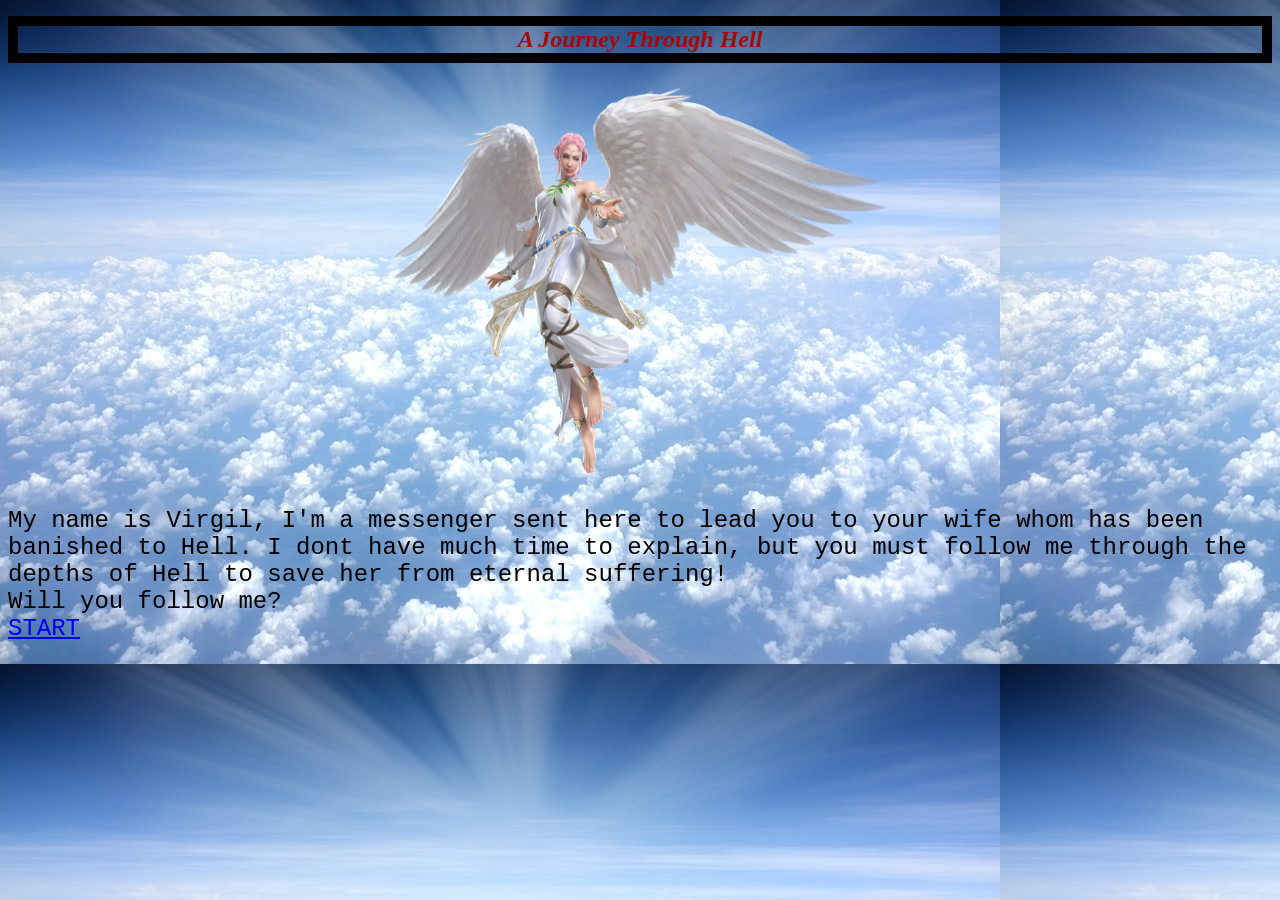
<file: Art151Project2.5/index.html>
<!DOCTYPE html>
<html>
   
    <head>
        <link rel="stylesheet" href="style.css">

    </head>
    <body>
        <h1>
            <center> A Journey Through Hell </center>

            
        </h1>
         
         <center><img src = "messenger_angel.png" width=500px, height= 400px></center>
         <p> My name is Virgil, I'm a messenger sent here to lead you to your wife whom has been banished to Hell. 
             I dont have much time to explain, but you must follow me through the depths of Hell 
             to save her from eternal suffering! <br>
        Will you follow me? <br>
             <a href= "transition_to_hell.html"> START</a>
        </p>
    </body>
</html>
</file>
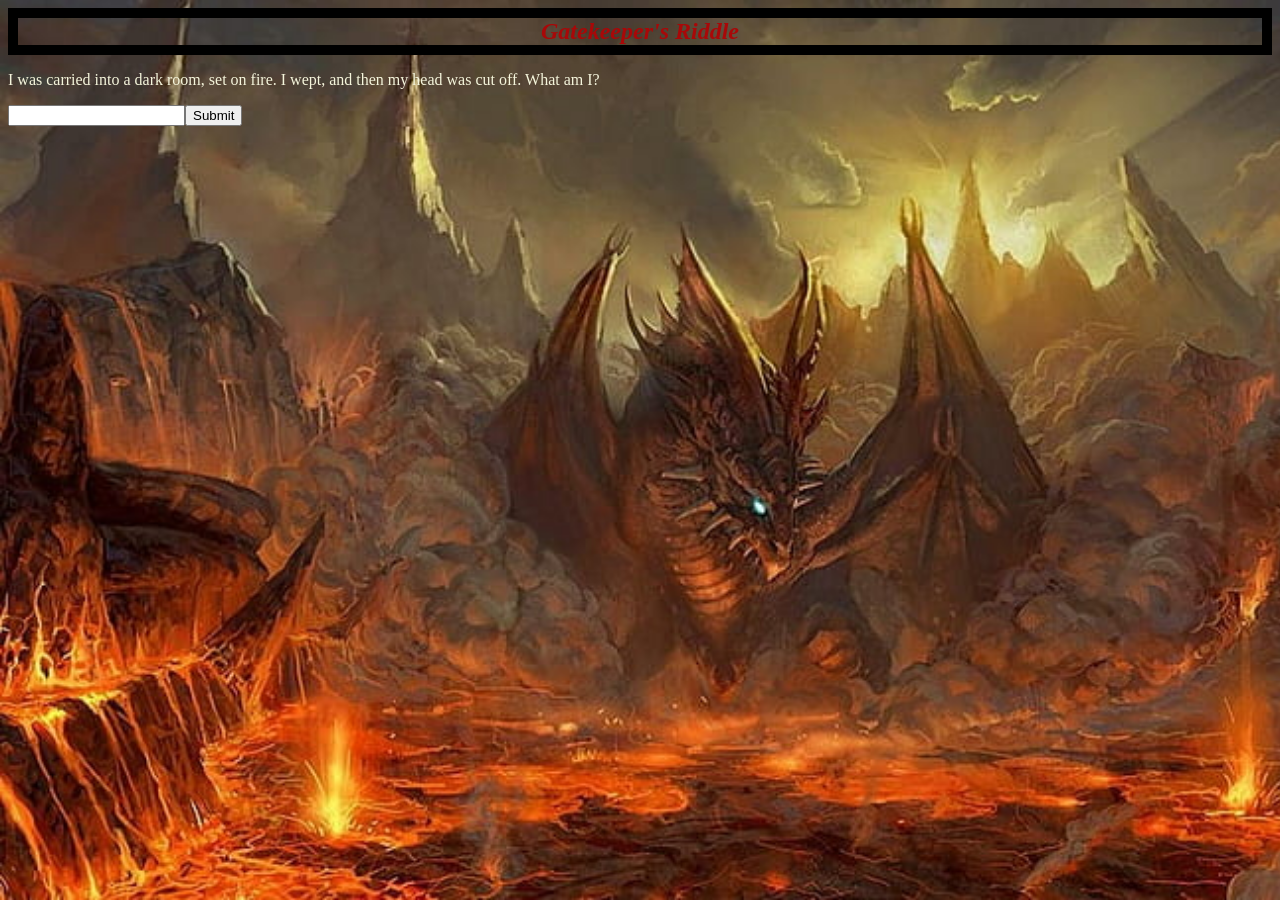
<file: Art151Project2.5/Hell_circle1.html>
<html>
   
    <head>
        <link rel="stylesheet" href="Circle1.css">
        <!--  <link rel="stylesheet" href="Circle1.css">-->
        <meta charset= "utf-8"/>
        <h1> <center>Gatekeeper's Riddle</center> </h1>

    </head>
    <body>
        <p id = "message"></p>
        <p id = "questions"></p>
        <input type= "text" id= "input" /><button onclick="submit()">Submit</button>
         <p id = "answers"></p>
         <p id = "Button"></p>
         <p><script 
         src="circle1.js">
         </script>
         </p>
    </body>
</html>
</file>
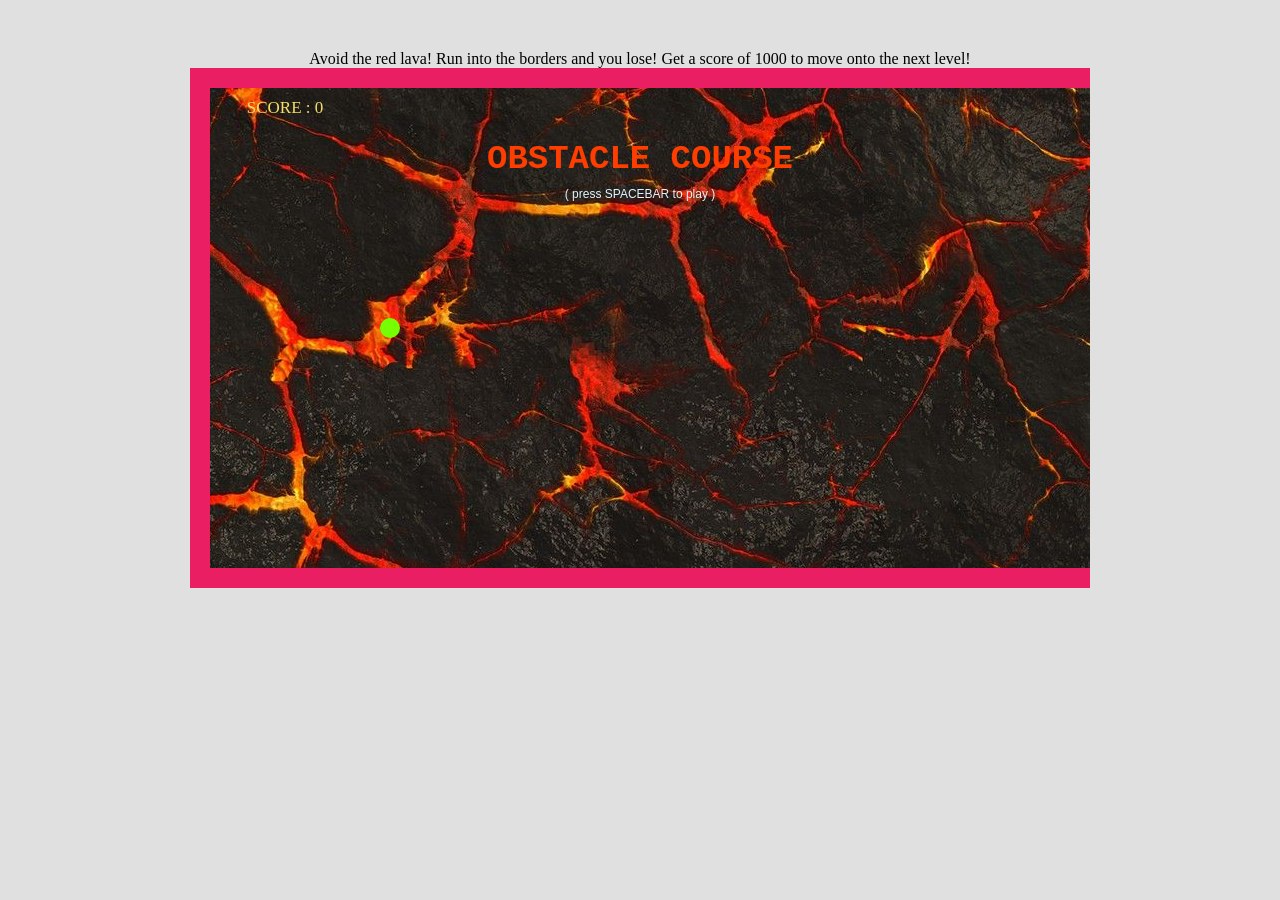
<file: Art151Project2.5/Hell_circle2.html>
<head>
    <meta charset="UTF-8">
    <title>Obstacle Course Canvas Game</title>
    <link rel="stylesheet" href="https://use.fontawesome.com/releases/v5.0.13/css/all.css" integrity="sha384-DNOHZ68U8hZfKXOrtjWvjxusGo9WQnrNx2sqG0tfsghAvtVlRW3tvkXWZh58N9jp" crossorigin="anonymous">
  <link href="https://fonts.googleapis.com/css?family=Lato" rel="stylesheet">
  <link href="https://fonts.googleapis.com/css?family=Lato" rel="stylesheet">
  
  
        <link rel="stylesheet" href="Circle2.css">
  
  
  </head>
  
  
  <body onload="startGame()">
    Avoid the red lava!
Run into the borders and you lose! 
    Get a score of 1000 to move onto the next level!
      <canvas id="myCanvas" height="520" width="900"></canvas>
      <div id="game-control">
          <div id="control-items">
              <i class="fas fa-redo"></i>
          </div>
      </div>
      <!-- scripts for game -->
      <script  src="circle2.js"></script>
  </body>
</file>
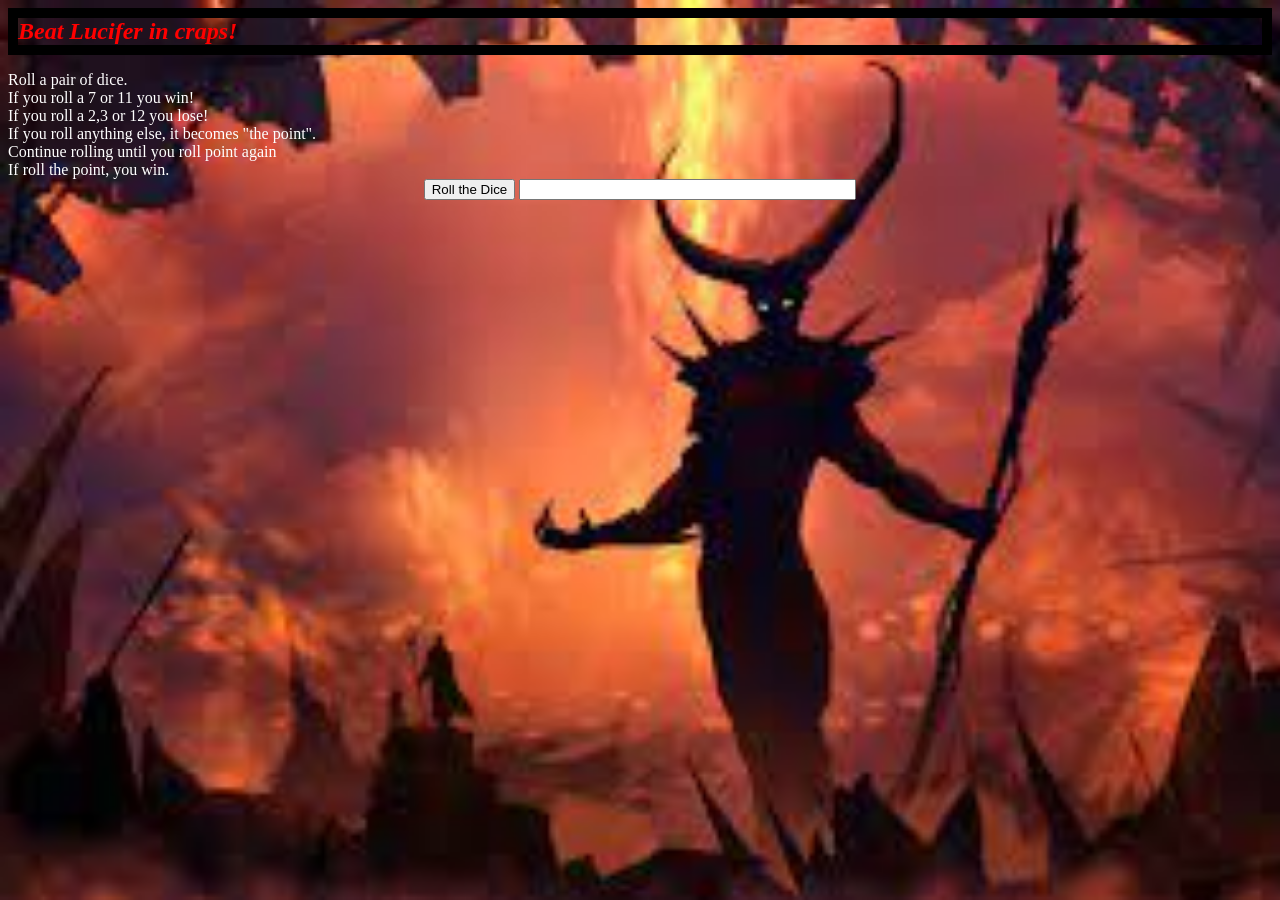
<file: Art151Project2.5/Hell_circle3.html>
<html> 
   
    <head>
        <h1>Beat Lucifer in craps!</h1>
 Roll a pair of dice. <br>
 If you roll a 7 or 11 you win! <br>
 If you roll a 2,3 or 12 you lose!<br>
 If you roll anything else, it becomes "the point".<br>
 Continue rolling until you roll point again <br>
 If roll the point, you win. <br>

<link rel="stylesheet" href="Circle3.css">

<html xmlns="http://www.w3.org/1999/xhtml">
<head>
<meta http-equiv="content-type" content="text/html; charset=utf-8" />
<title> Dice Stats </title>
<script type="text/javascript">

function RandomInt(a,b){
return Math.floor(Math.random()*(b-a+1))+a
}
// ]]> -->
</script>
<script type="text/javascript">

var myPoint=0;

function DiceRoll(){
// Assumes: dice are displayed as die1 and die2 images
// Results: simulates and displays dice rolls, keeps count

var die1 = RandomInt(1, 6);
var die2 = RandomInt(1, 6);
var dice = die1 + die2;

//Good English grammar.   i.e. an eight, an eleven, etc
var prefix="You rolled a ";
if(dice==8 || dice==11)prefix="You rolled an ";

if (dice == 7 || dice == 11){
    myPoint=0;myResult(prefix+dice+". You automaticly WIN!")
    setTimeout(function () {
            window.location.href = "file:///Users/sebas/Art151/Art151Project2.5/win.html"; //will redirect to your blog page (an ex: blog.html)
         }, 2000); return}
if (dice == 2 || dice == 3 || myPoint == 12){
    myPoint=0;myResult(prefix+dice+". You automaticly LOSE!")
    setTimeout(function () {
            window.location.href = "file:///Users/sebas/Art151/Art151Project2.5/lose.html"; //will redirect to your blog page (an ex: blog.html)
         }, 2000);return}
if(!myPoint){
    myPoint=dice;myResult(prefix+dice+". That is now your point.");return}
if(myPoint==dice){
    myPoint=0;myResult(prefix+dice+". You win!")
    setTimeout(function () {
            window.location.href = "file:///Users/sebas/Art151/Art151Project2.5/win.html"; //will redirect to your blog page (an ex: blog.html)
         }, 2000);return}
else {myResult(prefix+dice+".");return}
}

function myResult(str){
e=document.forms.DiceForm.elements.rollResults.value=str
}

onload=function(){
document.forms.DiceForm.elements.rollResults.value="";
}
// ]]> -->
</script>
</head>

<body>
<div style="text-align:center">

<form action="#" name="DiceForm">
<input type="button" value="Roll the Dice" onclick="DiceRoll();" />
<input name="rollResults" type="text" value="" readonly="readonly" size="40" />
</form>

</div>
</body>
</html>
</file>
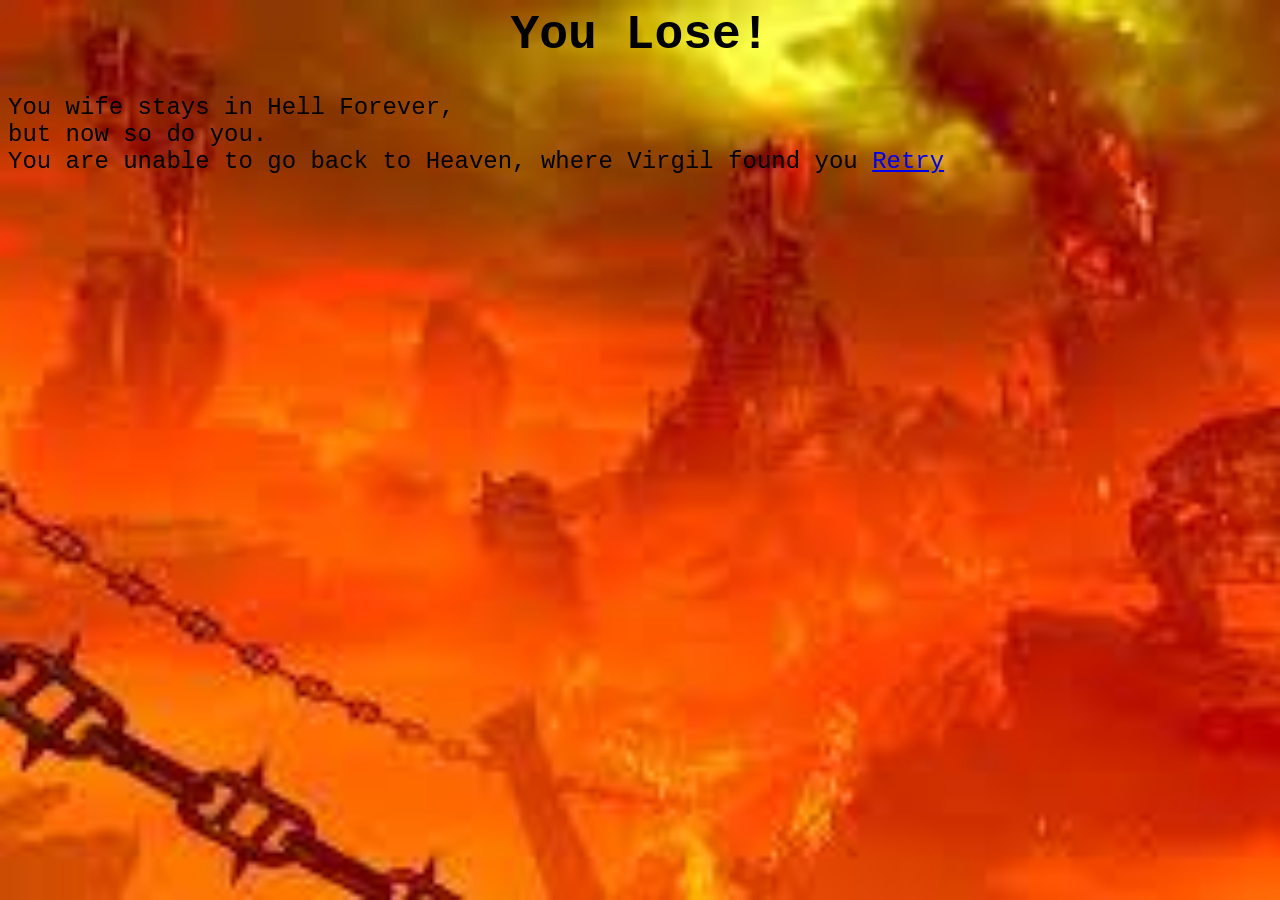
<file: Art151Project2.5/lose.html>
<html>
   
    <head>
        <link rel="stylesheet" href="lose_game.css">
        <!--  <link rel="stylesheet" href="Circle1.css">-->
        <meta charset= "utf-8"/>
        <h1> <center>You Lose!</center> </h1>
    </head>
    <body>
        You wife stays in Hell Forever, <br>
        but now so do you. <br>
        You are unable to go back to Heaven, where Virgil found you

       <a href= "index.html">Retry</a></p>
         
    
    </body>
</html>
</file>
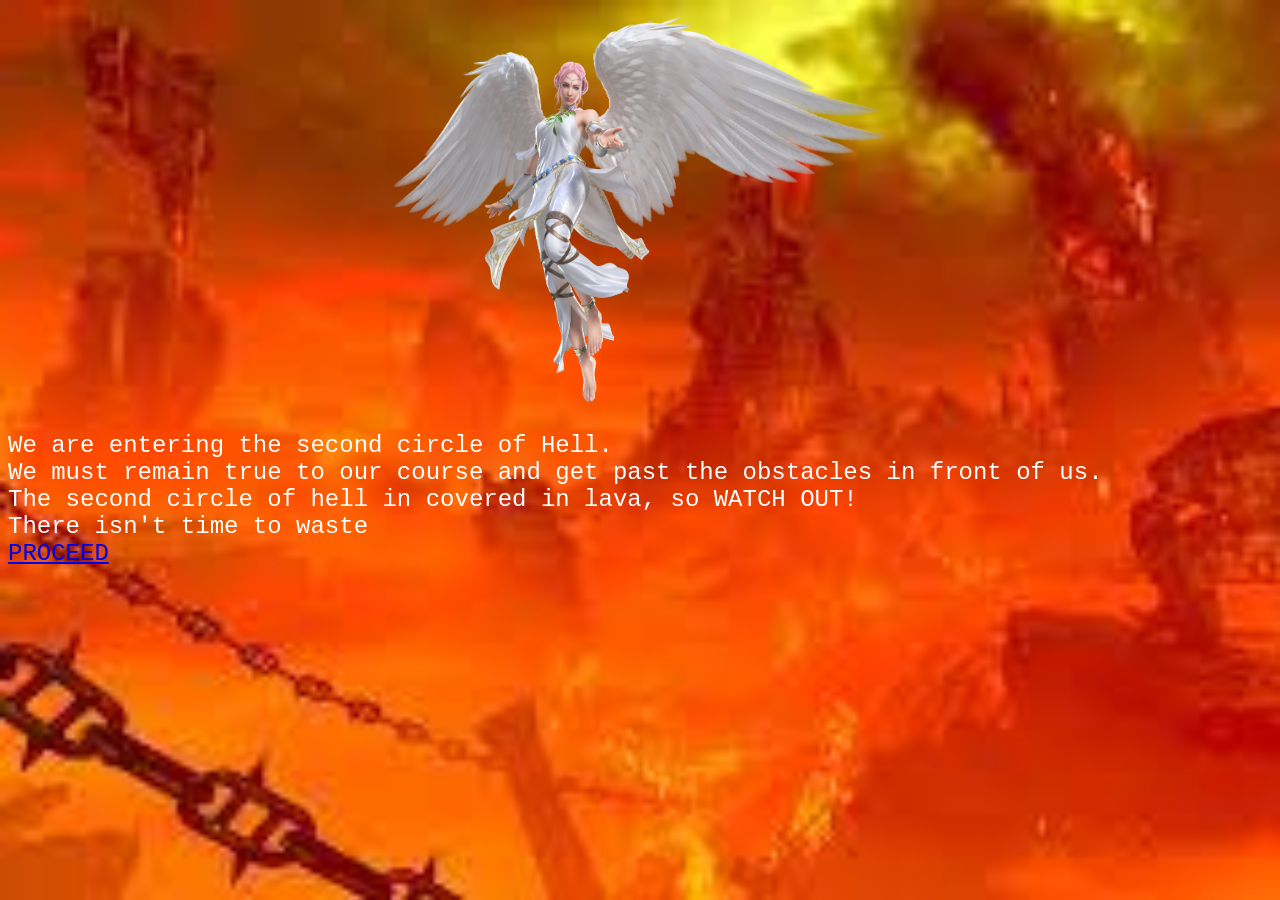
<file: Art151Project2.5/transition_to_circle2.html>
<html>
   
    <head>
        <link rel="stylesheet" href="transition_to_circle2.css">

    </head>
    <body>
        <h1>       

        </h1>
        <center><img src = "messenger_angel.png" width=500px, height= 400px></center>
         <p> 
             
           We are entering the second circle of Hell.<br>
           We must remain true to our course and get past the obstacles in front of us.<br>
           The second circle of hell in covered in lava, so WATCH OUT!<br>
           There isn't time to waste<br>
             
             <a href= "Hell_circle2.html"> PROCEED</a>
        </p>
    </body>
</html>
</file>
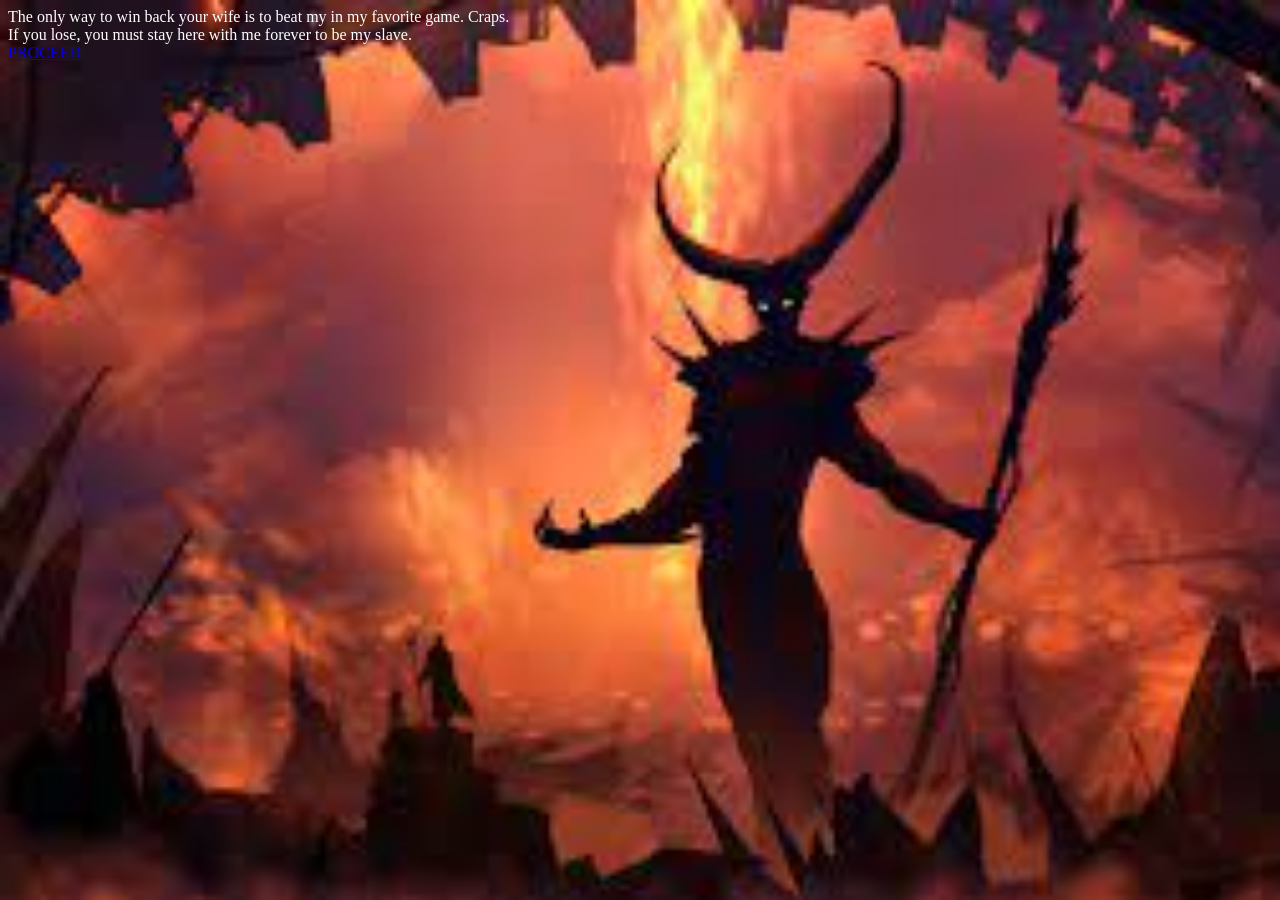
<file: Art151Project2.5/transition_to_circle3.5.html>
<html>
   
    <head>
        <link rel="stylesheet" href="transition_to_circle3.5.css">

    </head>
    <body>
        <h1>       

        </h1>
         <p> 
            The only way to win back your wife is to beat my in my favorite game. Craps.<br>

            If you lose, you must stay here with me forever to be my slave.<br>
            
             <a href= "Hell_circle3.html"> PROCEED</a>
        </p>
    </body>
</html>
</file>
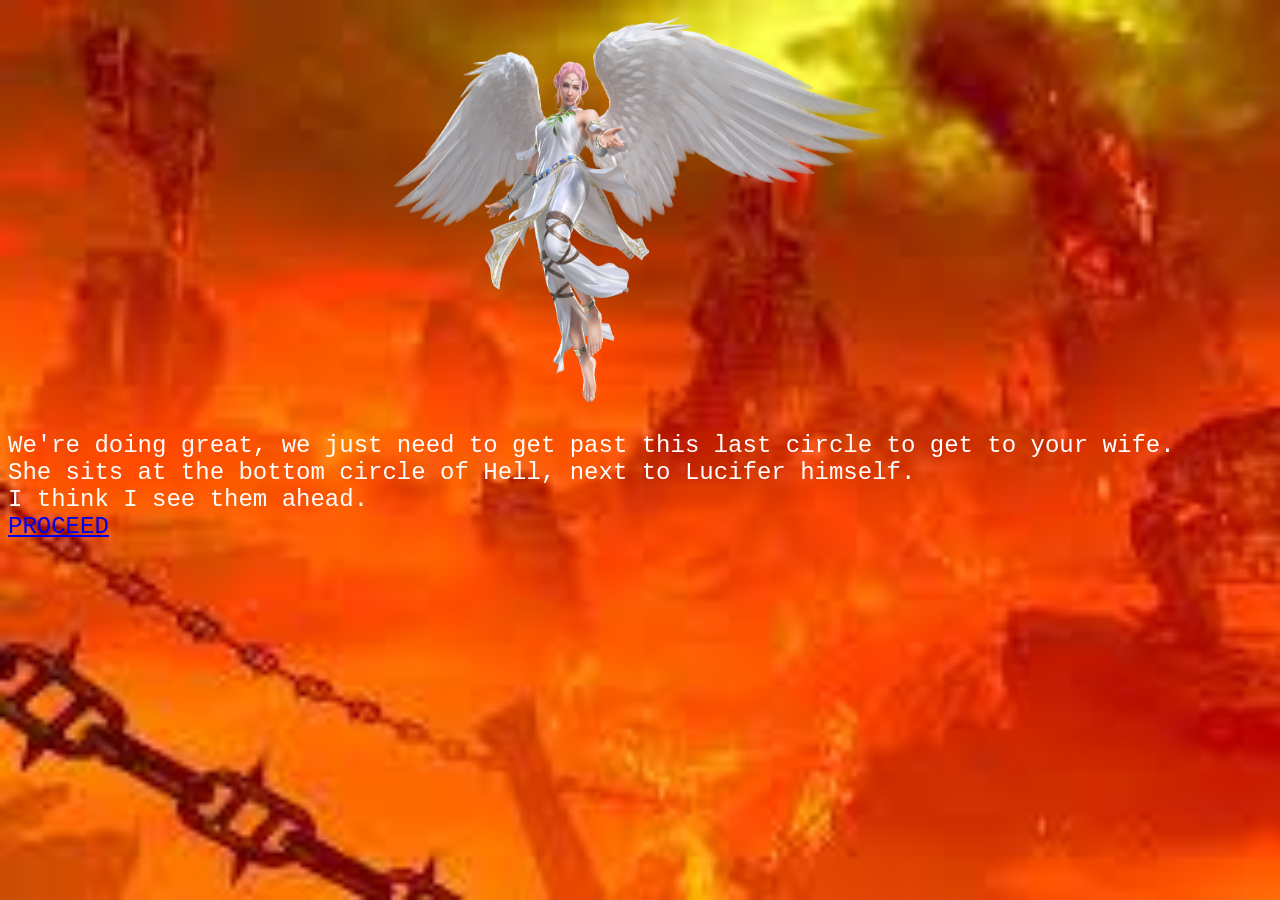
<file: Art151Project2.5/transition_to_circle3.html>
<html>
   
    <head>
        <link rel="stylesheet" href="transition_to_circle3.css">

    </head>
    <body>
        <h1>       

        </h1>
        <center><img src = "messenger_angel.png" width=500px, height= 400px></center>
         <p> 
            We're doing great, we just need to get past this last circle to get to your wife.<br>
            She sits at the bottom circle of Hell, next to Lucifer himself.<br>
            I think I see them ahead.<br>
             
             <a href= "transition_to_circle3.5.html"> PROCEED</a>
        </p>
    </body>
</html>
</file>
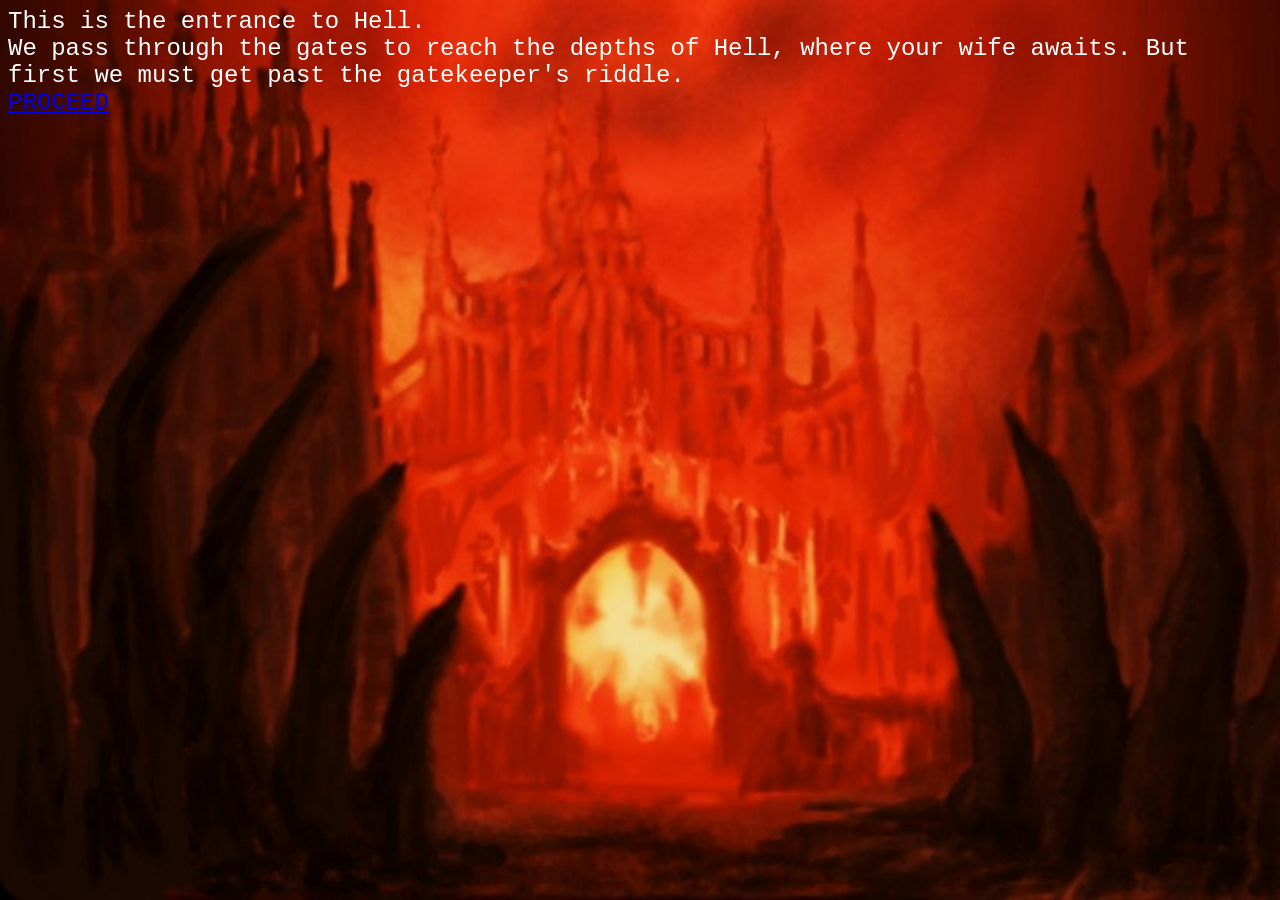
<file: Art151Project2.5/transition_to_hell.html>
<html>
   
    <head>
        <link rel="stylesheet" href="transition_to_hell.css">

    </head>
    <body>
        <h1>       

        </h1>
         
         <p> 
             
            This is the entrance to Hell.<br>
             We pass through the gates to reach the depths of Hell, where your wife awaits.
             But first we must get past the gatekeeper's riddle.<br>
             
             <a href= "Hell_circle1.html"> PROCEED</a>
        </p>
    </body>
</html>
</file>
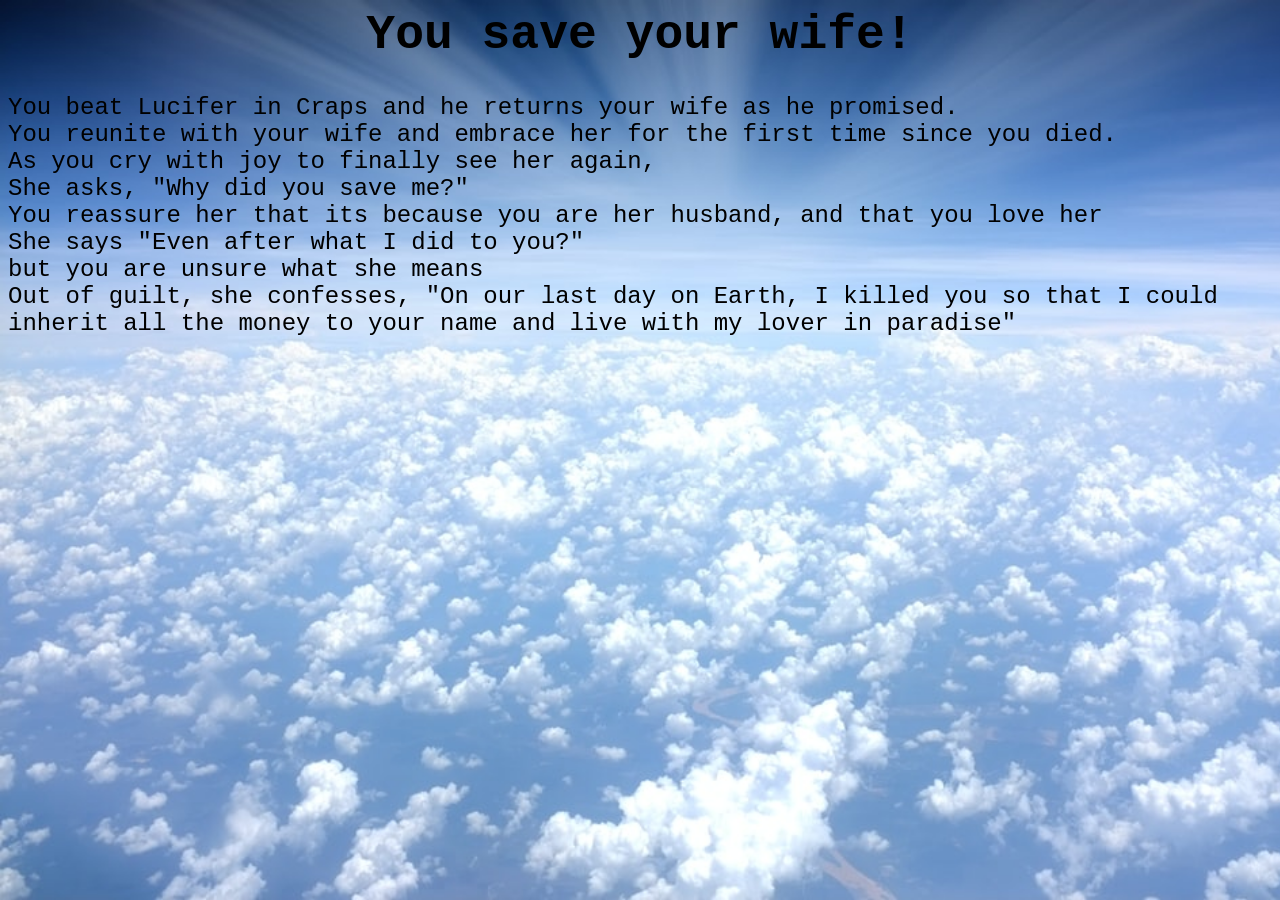
<file: Art151Project2.5/win.html>
<html>
   
    <head>
        <link rel="stylesheet" href="win.css">
        <!--  <link rel="stylesheet" href="Circle1.css">-->
        <meta charset= "utf-8"/>
        <h1> <center>You save your wife!</center> </h1>
    </head>
    <body>
        You beat Lucifer in Craps and he returns your wife as he promised.<br>
        You reunite with your wife and embrace her for the first time since you died.<br>
        As you cry with joy to finally see her again,<br>
        She asks, "Why did you save me?"<br>
        You reassure her that its because you are her husband, and that you love her<br>
        She says "Even after what I did to you?"<br>
        but you are unsure what she means<br>
        Out of guilt, she confesses, "On our last day on Earth, I killed you so that I could inherit all the money to your name and live with my lover in paradise"

         </p>
    </body>
</html>
</file>
<file: Art151Project2.5/style.css>
body {
        background-image: url("heaven_background.jpeg") ;
        background-color: white;

       }
p {
    color: black;
    font-family: courier;
    font-size: 150%;
  }
h1 {animation-direction: alternate-reverse;
    animation-name: moveRight;
    animation-duration: 2s;
    color: rgb(168, 8, 8);
    border: 10px, solid, black;
    font-family: Verdana;
    font-style: italic;
    font-size: 150%
    }
</file>
<file: Art151Project2.5/Circle1.css>
body {
    color:beige;
    background-image: url("circle1_dragon.jpeg") ;
    background-color: black;
    background-repeat: no-repeat;
    background-size: cover;

   }

h1{
    animation-direction: alternate-reverse;
    animation-name: moveRight;
    animation-duration: 2s;
    color: rgb(168, 8, 8);
    border: 10px, solid, black;
    font-family: Verdana;
    font-style: italic;
    font-size: 150%
}
</file>
<file: Art151Project2.5/Circle2.css>
* {
	margin: 0;
	padding: 0;
	box-sizing: border-box;
}
body {
	padding-top: 50px;
	display: flex;
	flex-direction: column;
	align-items: center;
	justify-content: center;
	background: #e0e0e0;
}
canvas {
	background: url("lava.jpeg") ;
}

#game-control {
	width: 400px;
	font-size: 32px;
	padding: 10px;
	display: flex;
	flex-direction: row;
	align-items: center;
	justify-content: center;
}

#game-control i {
	padding: 10px;
	border: 3px outset #5c0202;
	color: #222831;
	transition: transform 0.1s;
	border-radius: 3px;
}
#game-control i:hover {
	color: #dcddd8;
	background: #d74b4b;
	cursor: pointer;
}
#game-control i:active {
	transform: scale(1.2, 1.2);
}
#control-items {
	display: none;
}
div#control-items.show {
	display: block;
}
</file>
<file: Art151Project2.5/Circle3.css>
body {
    color: white;
    background-image: url("lucifer.jpeg") ;
    background-color: black;
    background-repeat: no-repeat;
    background-size: cover;

   }

h1{
    animation-direction: alternate-reverse;
    animation-name: moveRight;
    animation-duration: 2s;
    color: red;
    border: 10px, solid, black;
    font-family: Verdana;
    font-style: italic;
    font-size: 150%
}
head{
     color: white;
}
</file>
<file: Art151Project2.5/lose_game.css>
body {
    background-image: url("hell_transition.jpeg") ;
    background-color: rgb(31, 0, 0);
    background-size: cover;
    background-repeat: no-repeat;
    color: black;
    font-family: courier;
    font-size: 150%;
}
</file>
<file: Art151Project2.5/transition_to_circle2.css>
body {
    background-image: url("hell_transition.jpeg") ;
    background-color: rgb(31, 0, 0);
    background-size: cover;
    background-repeat: no-repeat;
   }
p {
color: white;
font-family: courier;
font-size: 150%;
}
</file>
<file: Art151Project2.5/transition_to_circle3.5.css>
body {
    background-image: url("lucifer.jpeg") ;
    background-size:cover;
    background-repeat:no-repeat;
    color: white;
}
</file>
<file: Art151Project2.5/transition_to_circle3.css>
body {
    background-image: url("hell_transition.jpeg") ;
    background-color: rgb(31, 0, 0);
    background-size: cover;
    background-repeat: no-repeat;
   }
p {
color: white;
font-family: courier;
font-size: 150%;
}
</file>
<file: Art151Project2.5/transition_to_hell.css>
body {
    background-image: url("entrance_hell_2.jpeg") ;
    background-color: rgb(31, 0, 0);
    background-size: cover;
    background-repeat: no-repeat;
   }
p {
color: white;
font-family: courier;
font-size: 150%;
}
</file>
<file: Art151Project2.5/win.css>
body {
    background-image: url("heaven_background.jpeg") ;
    background-color: white;
    background-size:cover;
color: black;
font-family: courier;
font-size: 150%;
}
</file>
